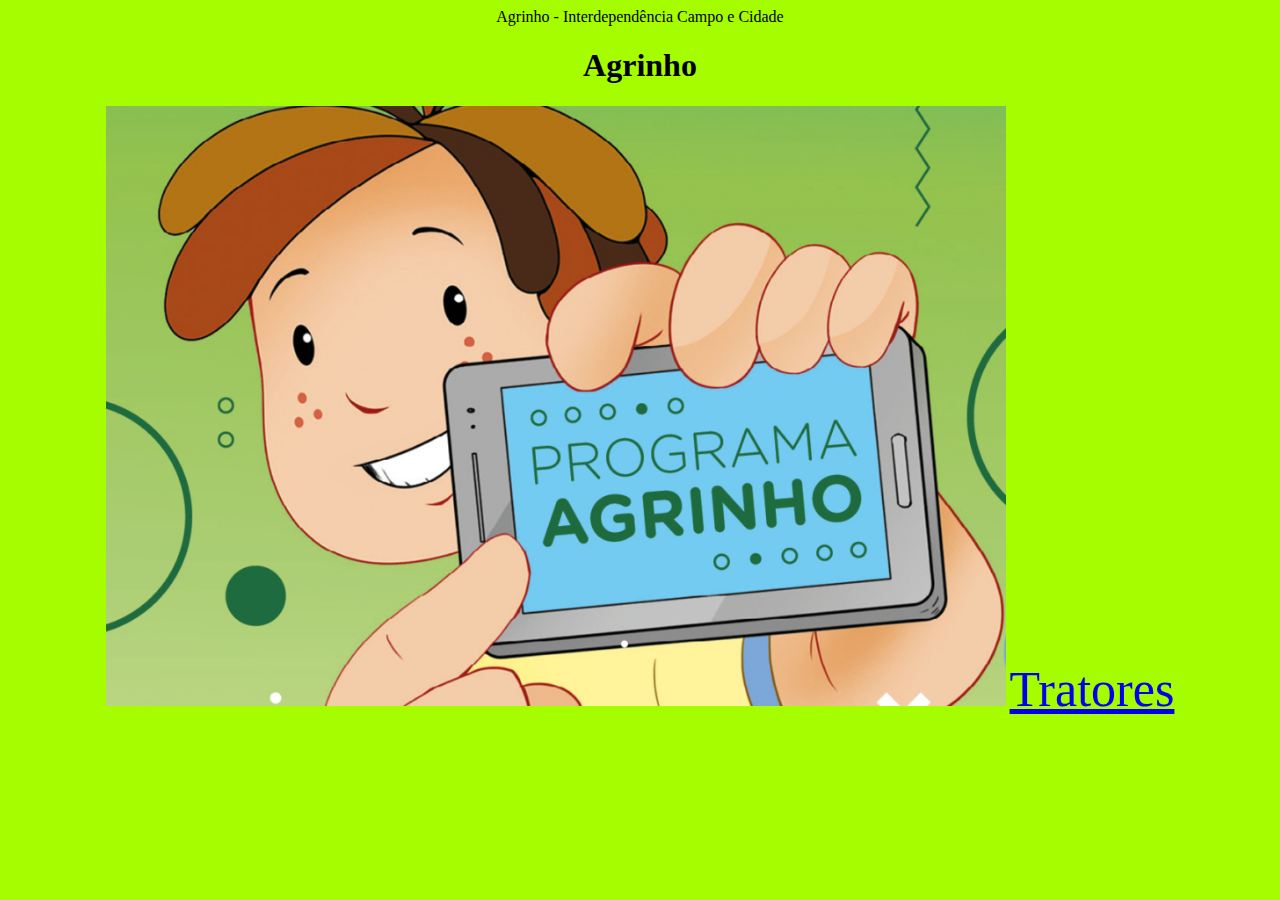
<file: index.html>
<!DOCTYPE html>
<html lang="en">
<head>
    <meta charset="UTF-8">
    <link rel="stylesheet" href="style.css">
    <meta name="viewport" content="width=device-width, initial-scale=1.0">
    <title>Document</title>
</head>Agrinho - Interdependência Campo e Cidade

<body class="agrinho">
    <h1>Agrinho</h1>
    <img src="Agrinho-site.jpg" width="900px" alt="img1">
    <a href="index2.html"Tecnologia>Tratores</a>
</body>
</html>
</file>
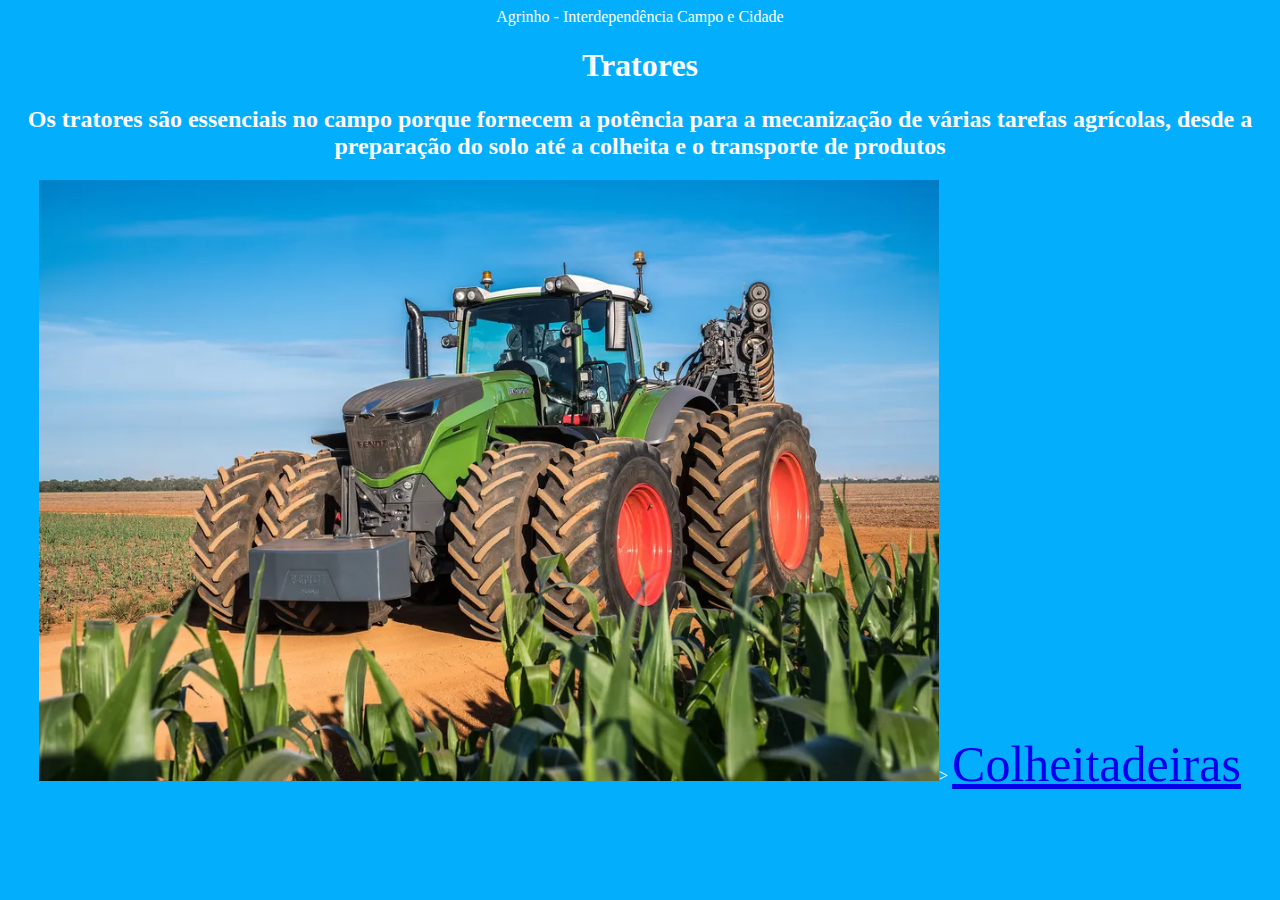
<file: index2.html>
<!DOCTYPE html>
<html lang="en">
<head>
    <meta charset="UTF-8">
    <link rel="stylesheet" href="style.css">
    <meta name="viewport" content="width=device-width, initial-scale=1.0">
    <title>Document</title>
</head>Agrinho - Interdependência Campo e Cidade

<body class="agrinh">
    <h1>Tratores</h1>
    <h2>Os tratores são essenciais no campo porque fornecem a potência para a mecanização de várias tarefas agrícolas, desde a preparação do solo até a colheita e o transporte de produtos</h2>
    <img src="img-0059.webp" width="900px" alt="img1">>
    <a href="index3.html">Colheitadeiras</a>
</body>
</html>
</file>
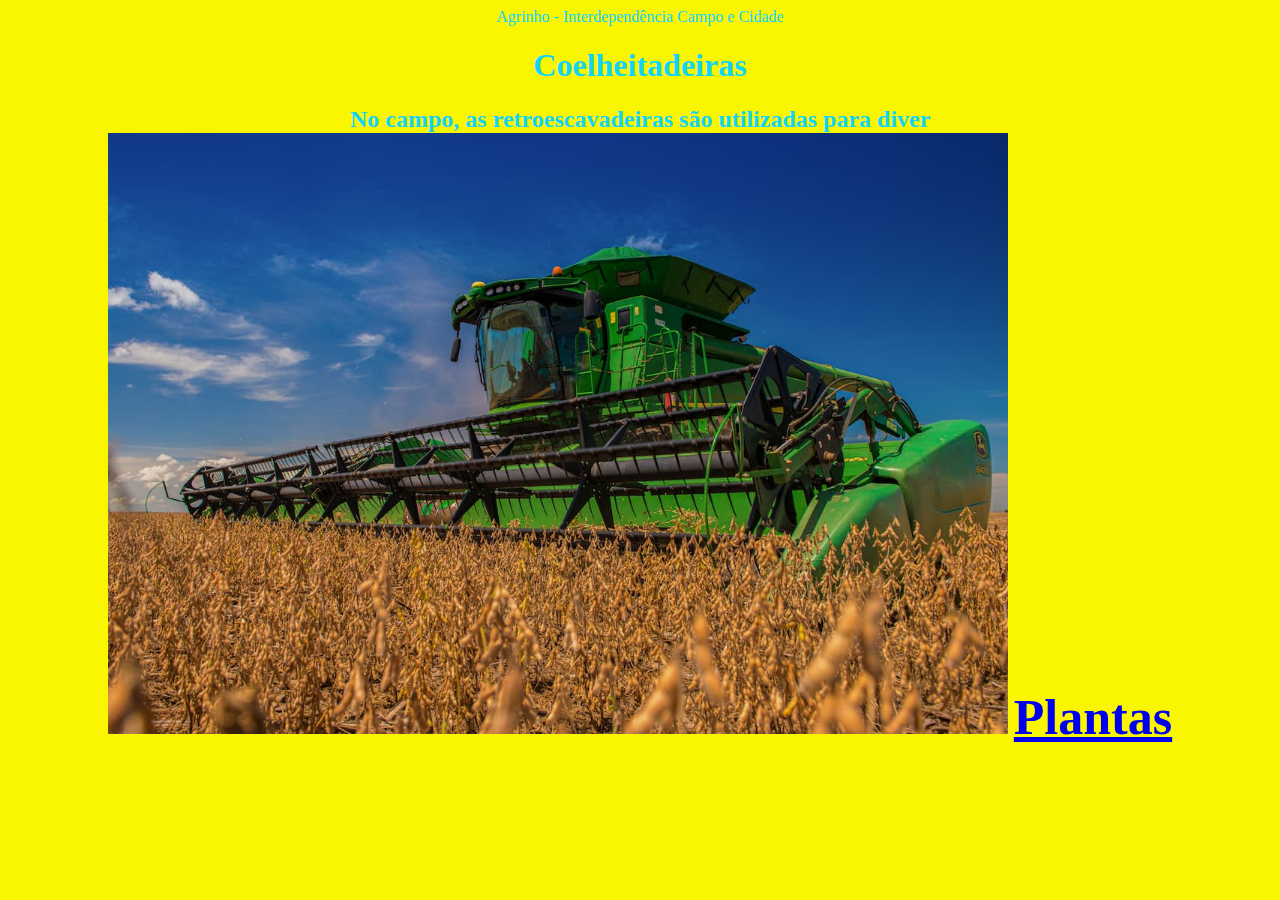
<file: index3.html>
<!DOCTYPE html>
<html lang="en">
<head>
    <meta charset="UTF-8">
    <meta name="viewport" content="width=device-width, initial-scale=1.0">
    <title>Document</title>
</head>Agrinho - Interdependência Campo e Cidade
<link rel="stylesheet" href="style.css">
<body class="agrin">
    <h1>Coelheitadeiras</h1>
    <h2>No campo, as retroescavadeiras são utilizadas para diver<sas tarefas, incluindo limpeza de terrenos, abertura de reservatórios, manutenção de estradas e outras obras de infraestrutura</h2>
    <img src="manutencao-de-colheitadeira (6).jpg" width="900px" alt="img1">
    <a href="index4.html">Plantas</a>
</body>
</html>
</file>
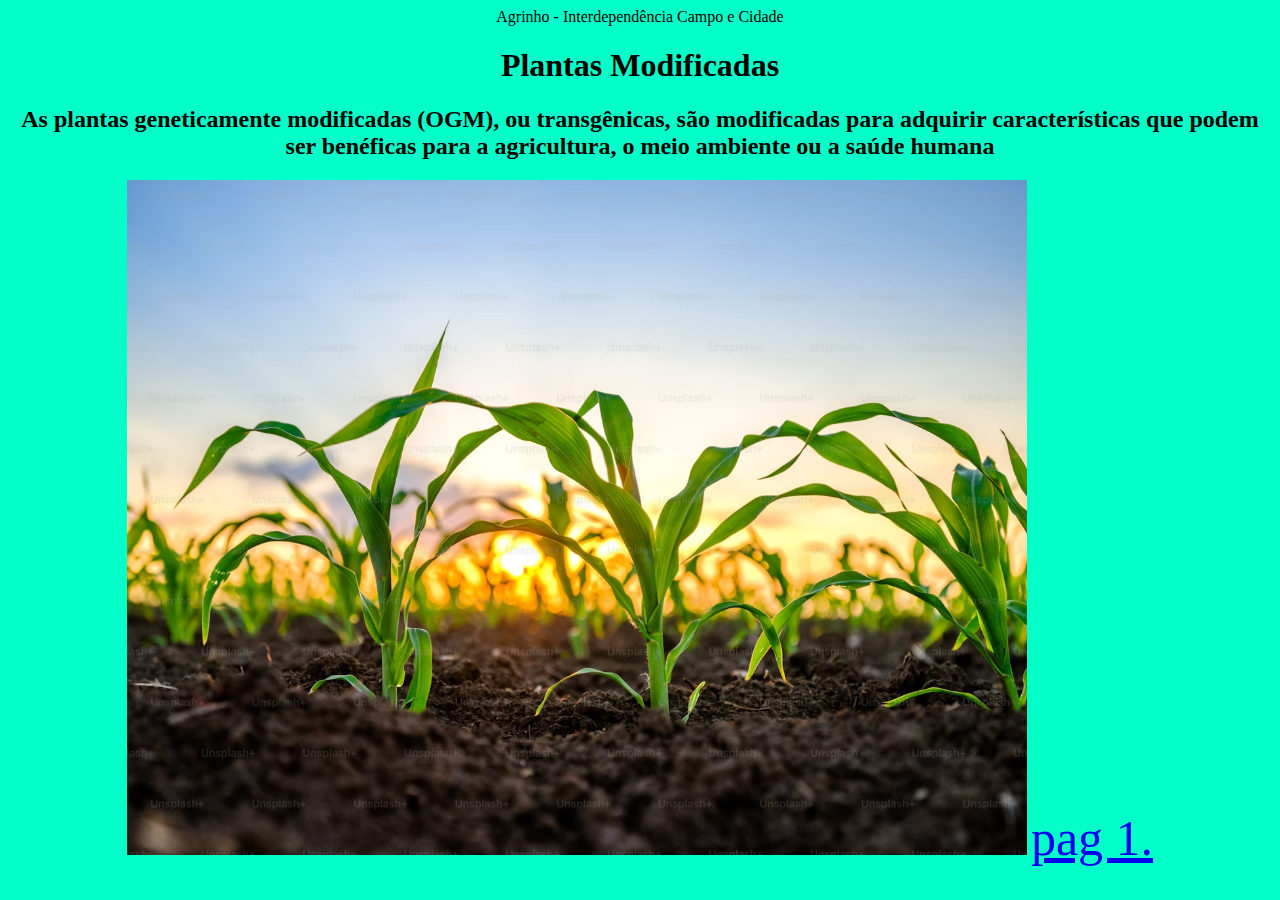
<file: index4.html>
<!DOCTYPE html>
<html lang="en">
<head>
    <meta charset="UTF-8">
    <link rel="stylesheet" href="style.css">
    <meta name="viewport" content="width=device-width, initial-scale=1.0">
    <title>Document</title>
</head>Agrinho - Interdependência Campo e Cidade

<body class="agri">
    <h1>Plantas Modificadas</h1>
    <h2>As plantas geneticamente modificadas (OGM), ou transgênicas, são modificadas para adquirir características que podem ser benéficas para a agricultura, o meio ambiente ou a saúde humana</h2>
    <img src="premium_photo-1661962692059-55d5a4319814.avif" width="900px" alt="img1">
    <a href="index.html">pag 1.</a>
</body>
</html>
</file>
<file: style.css>
.agrinho{
     background-color: rgb(165, 253, 0);
     color: rgb(0, 0, 0);
     text-align: center;
     align-items: center;
    border-color: rgb(0, 255, 170);
   
    }
    .agrinh{
     background-color: rgb(3, 174, 253);
     color: rgb(255, 255, 255);
     text-align: center;
     align-items: center;
    border-color: rgb(0, 255, 170);
    }
    .agrin{
     background-color: rgb(250, 246, 0);
     color: rgb(18, 212, 247);
     text-align: center;
     align-items: center;
    border-color: rgb(0, 255, 170);
    }
    .agri{
     background-color: rgb(5, 255, 201);
     color: rgb(0, 0, 0);
     text-align: center;
     align-items: center;
    border-color: rgb(0, 255, 170);
    }
    a{
    font-size: 50px;
     .Tratores{
    background-color: rgb(255, 255, 255);}}
</file>
